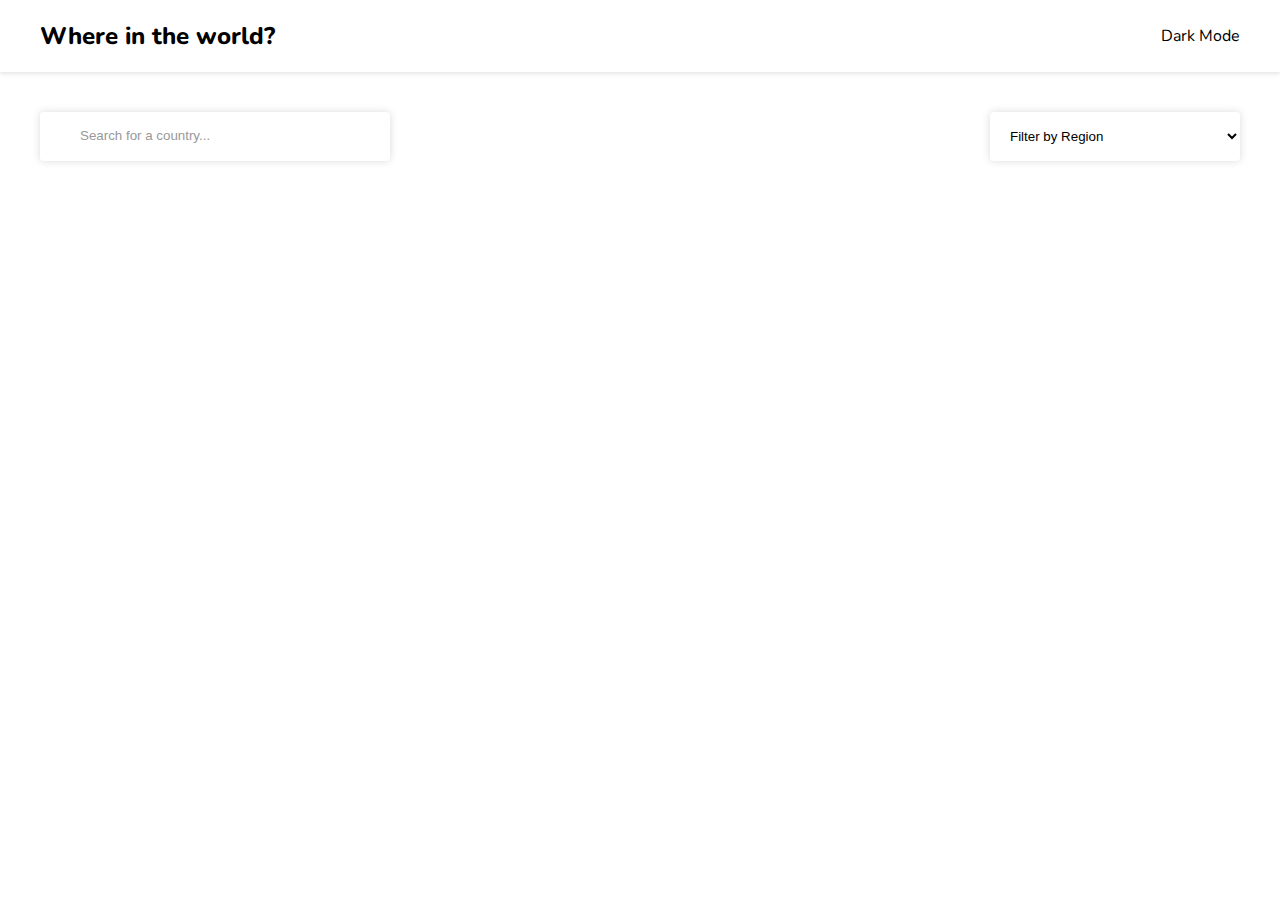
<file: Project (24)/index.html>
<!DOCTYPE html>
<html lang="en">
  <head>
    <meta charset="UTF-8" />
    <meta http-equiv="X-UA-Compatible" content="IE=edge" />
    <meta name="viewport" content="width=device-width, initial-scale=1.0" />
    <title>Rest Countries</title>
    <link
      rel="stylesheet"
      href="https://cdnjs.cloudflare.com/ajax/libs/font-awesome/6.3.0/css/all.min.css"
      integrity="sha512-SzlrxWUlpfuzQ+pcUCosxcglQRNAq/DZjVsC0lE40xsADsfeQoEypE+enwcOiGjk/bSuGGKHEyjSoQ1zVisanQ=="
      crossorigin="anonymous"
      referrerpolicy="no-referrer"
    />
    <link
      href="https://fonts.googleapis.com/css?family=Nunito:300,regular,500,600,700,800"
      rel="stylesheet"
    />
    <link rel="stylesheet" href="style.css" />
    <script src="./main.js" defer></script>
  </head>
  <body>
    <header class="HeadCont">
      <div class="HeadContent">
        <h2 class="HeadMainText"><a href="/">Where in the world?</a></h2>
        <p class="DarkMode"><i class="fa-regular fa-moon"></i>&nbsp;&nbsp;Dark Mode</p>
      </div>
    </header>
    <main>
      <div class="MainCont">
        <div class="MainCont_Search">
          <i class="fa-solid fa-magnifying-glass"></i>
          <input type="text" placeholder="Search for a country...">
        </div>
        <select class="MainCont_Filter">
          <option hidden>Filter by Region</option>
          <option value="Africa">Africa</option>
          <option value="America">America</option>
          <option value="Asia">Asia</option>
          <option value="Europe">Europe</option>
          <option value="Oceania">Oceania</option>
        </select>
      </div>
      <div class="ContCountry"></div>
    </main>
  </body>
</html>
</file>
<file: Project (24)/style.css>
* {
    box-sizing: border-box;
}

body {
    --background-color: white;
    --text-color: black;
    --elements-color: white;
    margin: 0;
    font-family: Nunito, sans-serif;
    background-color: var(--background-color);
    color: var(--text-color);
}

body.dark {
    --background-color: hsl(207, 26%, 17%); 
    --text-color: white;
    --elements-color: hsl(209, 23%, 22%);
}

main {
    padding: 24px;
}

a {
    text-decoration-line: none;
    color: inherit;
}

.HeadCont {
    box-shadow: 0 2px 4px 0px rgba(0, 0, 0, 0.1);
    padding-inline: 24px;
    background-color: var(--elements-color);
}

.HeadContent {
    display: flex;
    align-items: center;
    justify-content: space-between;
    max-width: 1200px;
    margin-inline: auto;
}

.HeadMainText {
    font-weight: 800;
}

.DarkMode {
    cursor: pointer;
}

.ContCountry {
    max-width: 1200px;
    margin-top: 16px;
    display: flex;
    gap: 64px;
    flex-wrap: wrap;
    margin-inline: auto;
    justify-content: space-between;
}

.country-card {
    display: inline-block;
    width: 250px;
    border-radius: 8px;
    overflow: hidden;
    padding-bottom: 24px;
    box-shadow: 0 0 8px 0px rgba(0, 0, 0, 0.2);
    transition: all 0.2s ease-in-out;
    background-color: var(--elements-color);
}

.country-card:hover {
    transform: scale(1.03);
    box-shadow: 0 0 16px 0px rgba(0, 0, 0, 0.2);
}

.card-title {
    font-size: 24px;
    margin-block: 16px;
}

.card-text {
    padding-inline: 16px;
}

.card-text p {
    margin-block: 8px;
}

.country-card img {
    width: 100%;
}


.MainCont {
    max-width: 1200px;
    margin-inline: auto;
    margin-top: 16px;
    margin-bottom: 48px;
    display: flex;
    justify-content: space-between;
    gap: 24px;
}

.MainCont_Search {
    box-shadow: 0 0 8px 0px rgba(0, 0, 0, 0.15);
    max-width: 350px;
    width: 100%;
    border-radius: 4px;
    padding-left: 24px;
    color: #999;
    overflow: hidden;
    background-color: var(--elements-color);
    color: var(--text-color);
}

.MainCont_Search input {
    border: none;
    outline: none;
    padding: 16px;
    width: 90%;
    background-color: inherit;
    color: inherit;
}

.MainCont_Search input::placeholder {
    color: #999;
}

.MainCont_Filter {
    width: 250px;
    padding: 16px;
    border: none;
    outline: none;
    box-shadow: 0 0 8px 0px rgba(0, 0, 0, 0.15);
    border-radius: 4px;
    background-color: var(--elements-color);
    color: var(--text-color);
}

@media(max-width: 768px) {
    .ContCountry {
        justify-content: center;
    }

    .HeadMainText {
        font-size: 16px;
    }

    .HeadContent p {
        font-size: 12px;
    }

    .MainCont {
        flex-direction: column;
    }
    
}
</file>
